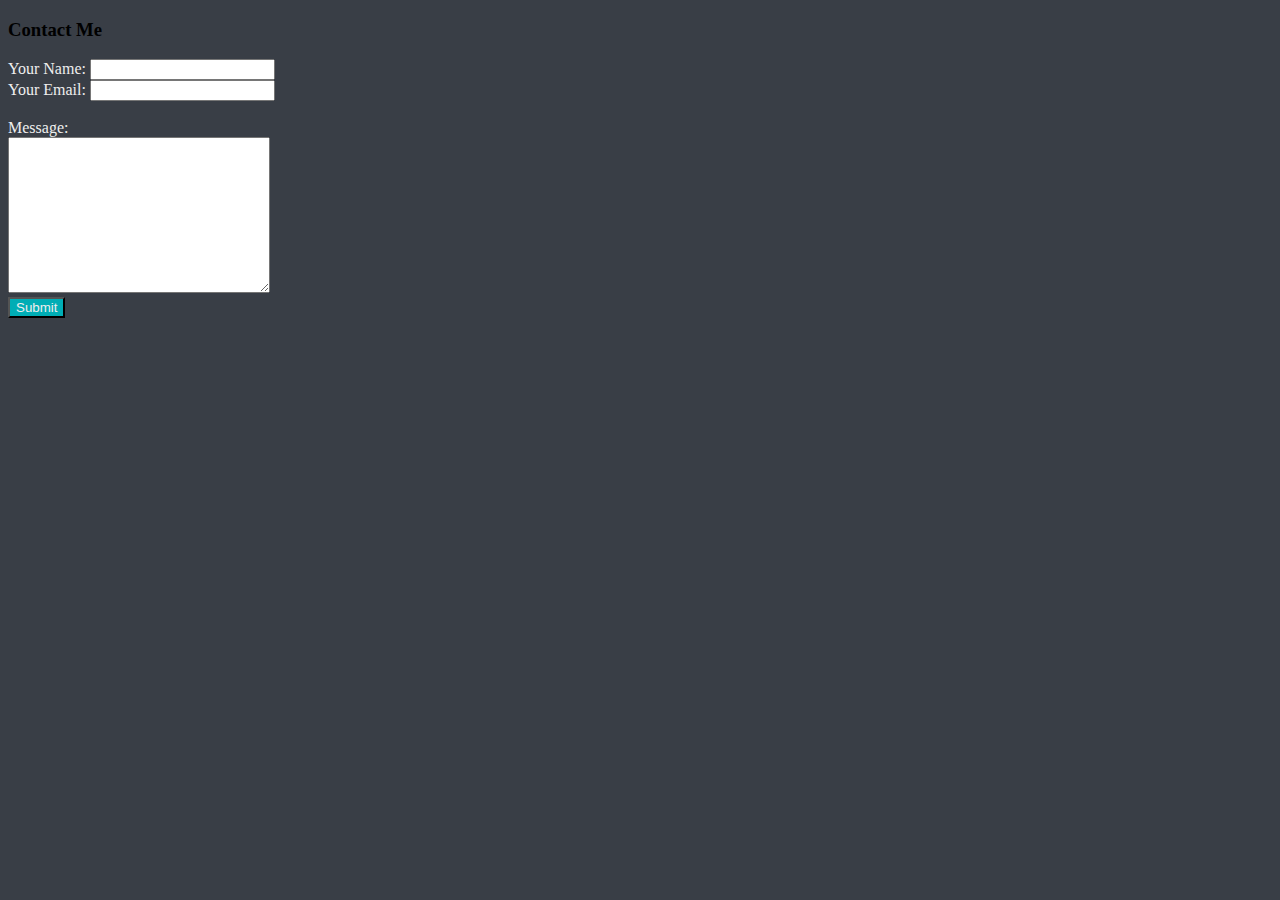
<file: contactme.html>
<!DOCTYPE html>
<html lang="en" dir="ltr">
  <head>
    <meta charset="utf-8">
    <title>Contact Me</title>
    <link rel="stylesheet" href="css/styles.css">
  </head>
  <body>
<!-- Look into using :autofill for more interaction on form -->
    <h3> Contact Me </h3>
    <form class="" action="mailto:Isaiah_McLain@nevada.unr.edu" method="post" enctype="text/plain">
      <label> Your Name: </label>
      <input type="text" name="yourName" value="">
      <br>
      <label> Your Email: </label>
      <input type="Email" name="yourEmail" value="">
      <br>
<!-- <label> Your Phone Number: </label>
      <input type="tel" name="yourPhone" value=""> -->
      <br>
      <label> Message: </label>
      <br>
      <textarea name="yourMessage" rows="10" cols="30"></textarea>
      <br>
      <input class="submitButton buttonEffect" type="submit">
    </form>
  </body>
</html>
</file>
<file: css/styles.css>
/*Tag Selctors*/

body {
  background-color: #393E46;
}

hr {
  border-color: #00ADB5;
  border-style: dashed none none;
  border-width: 5px;
  height: 0px;
  width: 5%;
}

h1 {
  color: #EEEEEE;
  font-size: 60px;
}

h2 {
  color: #EEEEEE;
  font-size: 40px;
}

p {
  color: #EEEEEE;
}

th {
  color: #EEEEEE;
}

td {
  color: #EEEEEE;
}

em {
  color: #EEEEEE;
}

li {
  color: #EEEEEE;
}

label {
  color: #EEEEEE;
}

a {
  color: #00ADB5;
}

button {
  background-color:  #00ADB5;
  color: #EEEEEE;
}

/*Class Selectors*/

.submitButton {
  background-color: #00ADB5;
  color: #EEEEEE;
}

.buttonEffect:hover {
  color: #222831;
}

.buttonLink:hover {
  color: #222831;
}
</file>
